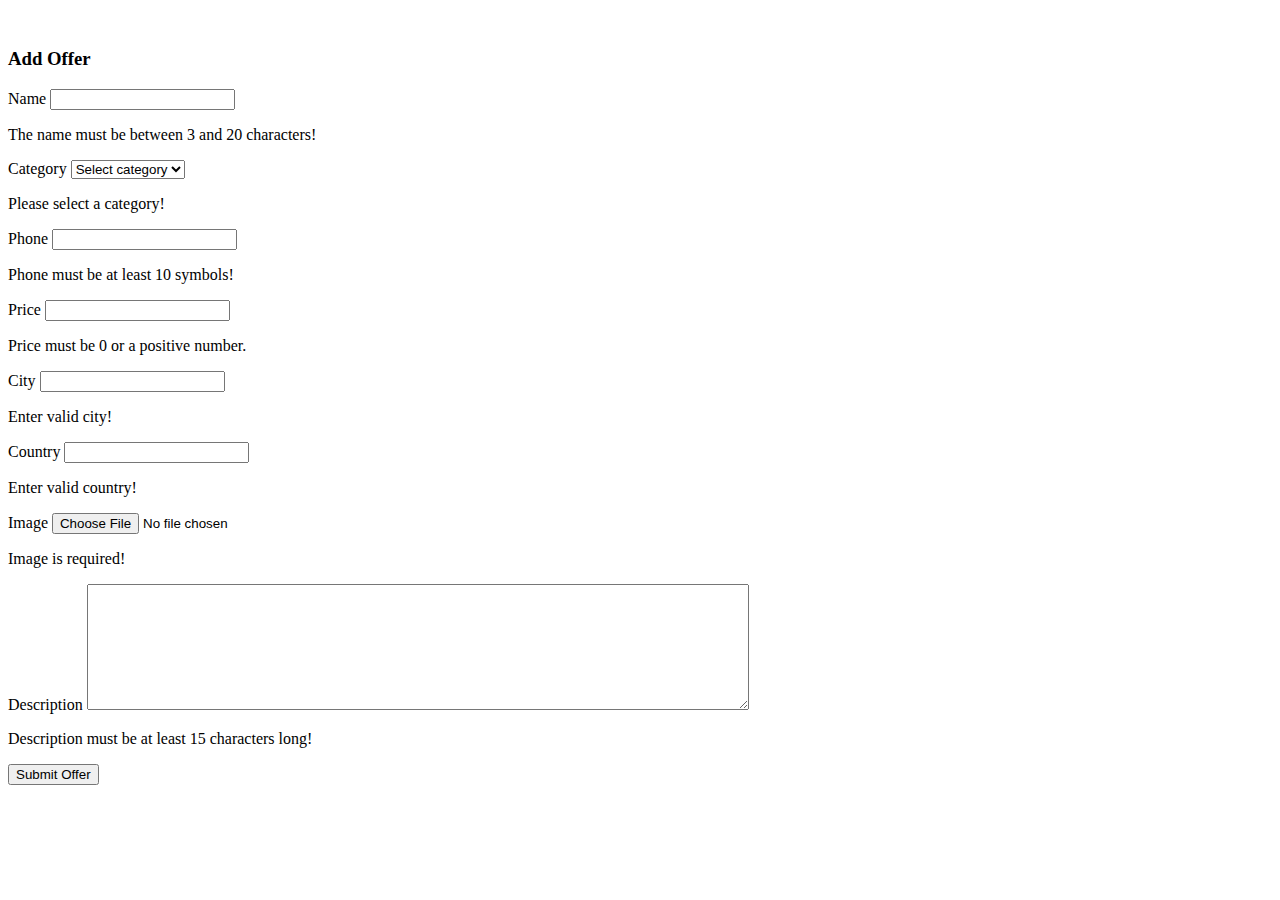
<file: src/main/resources/templates/add-offer.html>
<!DOCTYPE html>
<html lang="en"
      xmlns:th="http://www.thymeleaf.org">
<head th:replace="/fragments/commons::head"></head>
<body>
<header th:replace="/fragments/commons::navigation"></header>

<section class="vh-100 gradient-custom">
    <div class="container py-5 h-100">
        <div class="row justify-content-center align-items-center h-100">
            <div class="col-12 col-lg-9 col-xl-7">
                <div class="card shadow-2-strong card-registration" style="margin-top: 3rem; margin-bottom: 2rem"
                     id="form-section">
                    <div class="card-body p-4 p-md-5">
                        <h3 class="mb-4 pb-2 pb-md-0 mb-md-5 text-center">Add Offer</h3>
                        <form th:action="@{/offers/add}" th:method="POST" th:object="${offerAddBindingModel}"
                              enctype="multipart/form-data">

                            <div class="row justify-content-center">
                                <div class="col-md-6 mb-4">
                                    <div class="form-outline">
                                        <label class="form-label" for="name">Name</label>
                                        <input type="text"
                                               id="name"
                                               max="3" min="20"
                                               name="name"
                                               class="form-control form-control-lg"
                                               th:field="*{name}"
                                               th:errorclass="is-invalid"/>
                                        <p class="invalid-feedback">The name must be between 3 and 20 characters!</p>

                                    </div>
                                </div>

                                <div class="col-md-6 mb-4">
                                    <div class="form-outline">
                                        <label class="form-label" for="category">Category</label>
                                        <select name="category" id="category" class="form-control"
                                                th:errorclass="is-invalid">

                                            <option value="">Select category</option>
                                            <option value=""
                                                    th:each="t : ${T(com.project.kupuvalnik.models.entity.enums.OfferCategoryEnum).values()}"
                                                    th:text="${t}" th:value="${t}" th:selected="${t} == *{category}">
                                                Category
                                            </option>
                                        </select>
                                        <p class="invalid-feedback">
                                            Please select a category!
                                        </p>
                                    </div>
                                </div>
                            </div>


                            <div class="row justify-content-center">


                                <div class="col-md-6 mb-4">
                                    <div class="form-outline">
                                        <label class="form-label" for="phone">Phone</label>
                                        <input type="text"
                                               id="phone"
                                               name="phone"
                                               th:errorclass="is-invalid"
                                               class="form-control form-control-lg"
                                               th:value="*{phone}"/>
                                        <p class="invalid-feedback">
                                            Phone must be at least 10 symbols!
                                        </p>

                                    </div>
                                </div>

                                <div class="col-md-6 mb-4">
                                    <div class="form-outline">
                                        <label class="form-label" for="price">Price</label>
                                        <input type="number"
                                               id="price"
                                               step="any"
                                               name="price"
                                               th:errorclass="is-invalid"
                                               class="form-control form-control-lg"
                                               th:value="*{price}"/>
                                        <p class="invalid-feedback">
                                            Price must be 0 or a positive number.
                                        </p>
                                    </div>
                                </div>

                            </div>

                            <div class="row justify-content-center">


                                <div class="col-md-6 mb-4">
                                    <div class="form-outline">
                                        <label class="form-label" for="city">City</label>
                                        <input type="text"
                                               id="city"
                                               name="city"
                                               th:errorclass="is-invalid"
                                               class="form-control form-control-lg"
                                               th:value="*{city}"/>
                                        <p class="invalid-feedback">
                                            Enter valid city!
                                        </p>
                                    </div>
                                </div>

                                <div class="col-md-6 mb-4">
                                    <div class="form-outline">
                                        <label class="form-label" for="country">Country</label>
                                        <input type="text"
                                               id="country"
                                               name="country"
                                               th:errorclass="is-invalid"
                                               class="form-control form-control-lg"
                                               th:value="*{country}"/>
                                        <p class="invalid-feedback">
                                            Enter valid country!
                                        </p>
                                    </div>
                                </div>

                            </div>

                            <div class="row justify-content-center">
                                <div class="col-md-6 mb-4">
                                    <div class="form-outline image-input">
                                        <label class="form-label" for="image">Image</label>
                                        <input th:field="*{picture}" th:errorclass="is-invalid" name="image"
                                               id="image" type="file" class="form-control form-control-lg">
                                        <p class="invalid-feedback">
                                            Image is required!
                                        </p>

                                    </div>
                                </div>
                            </div>

                            <div class="row">
                                <div class="col-md-6 mb-4">
                                    <div class="form-outline">
                                        <label class="form-label" for="description">Description</label>
                                        <textarea class="form-control form-control-lg"
                                                  style="width: 41rem;"
                                                  th:errorclass="is-invalid"
                                                  name="description"
                                                  id="description"
                                                  rows="8"
                                                  placeholder="Write a short description for your item..."
                                                  th:field="*{description}">
                                        </textarea>


                                        <p class="invalid-feedback">
                                            Description must be at least 15 characters long!
                                        </p>

                                    </div>
                                </div>
                            </div>


                            <div class="row">

                                <div class="mt-4 pt-2 text-center">
                                    <input class="btn btn-primary btn-lg button" type="submit"
                                           value="Submit Offer"/>
                                </div>
                            </div>

                        </form>
                    </div>
                </div>
            </div>
        </div>
    </div>
</section>
<!--<footer th:replace="fragments/commons::footer"></footer>-->


</body>
</html>
</file>
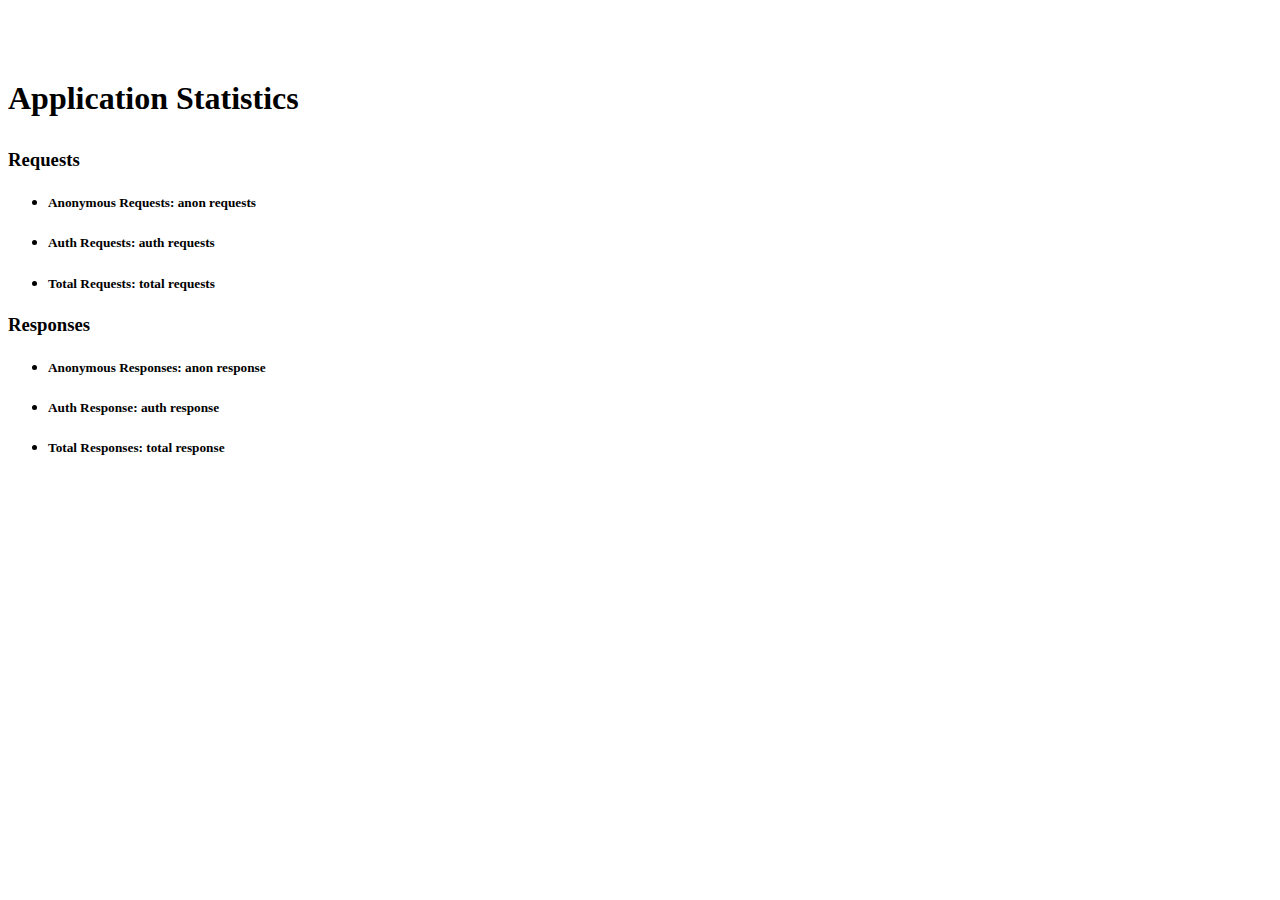
<file: src/main/resources/templates/admin-stats.html>
<!DOCTYPE html>
<html lang="en"
      xmlns:th="http://www.thymeleaf.org"
      xmlns:sec="http://www.thymeleaf.org/extras/spring-security">
<head th:replace="fragments/commons::head"></head>
<body>
<header th:replace="fragments/commons::navigation"></header>

<div class="text-center" style="margin-top: 5rem; margin-bottom: 2rem"><h1>Application Statistics</h1></div>
<div class="row" id="stats-cards">
    <div class="col-sm-6">
        <div class="card card-color">
            <div class="card-body">
                <h3 class="card-title text-center">Requests</h3>
                <ul class="list-group list-group-flush stats-ul-position">
                    <li class="justify-content-center">
                        <h5>Anonymous Requests: <span th:text="${stats.getAnonRequest()}">anon requests</span></h5>
                    </li>
                    <li>
                        <h5>Auth Requests: <span th:text="${stats.getAuthRequest()}">auth requests</span></h5>
                    </li>
                    <li>
                        <h5>Total Requests: <span th:text="${stats.getTotalRequests()}">total requests</span></h5>

                    </li>
                </ul>
            </div>
        </div>
    </div>
    <div class="col-sm-6">
        <div class="card card-color">
            <div class="card-body">
                <h3 class="card-title text-center">Responses</h3>
                <ul class="list-group list-group-flush stats-ul-position">
                    <li class="justify-content-center">
                        <h5>Anonymous Responses: <span th:text="${stats.getAuthResponse()}">anon response</span></h5>
                    </li>
                    <li>
                        <h5>Auth Response: <span th:text="${stats.getAnonResponse()}">auth response</span></h5>
                    </li>
                    <li>
                        <h5>Total Responses: <span th:text="${stats.getTotalResponse()}">total response</span></h5>
                    </li>
                </ul>
            </div>
        </div>
    </div>
</div>

<footer th:replace="fragments/commons::footer"></footer>

</body>
</html>
</file>
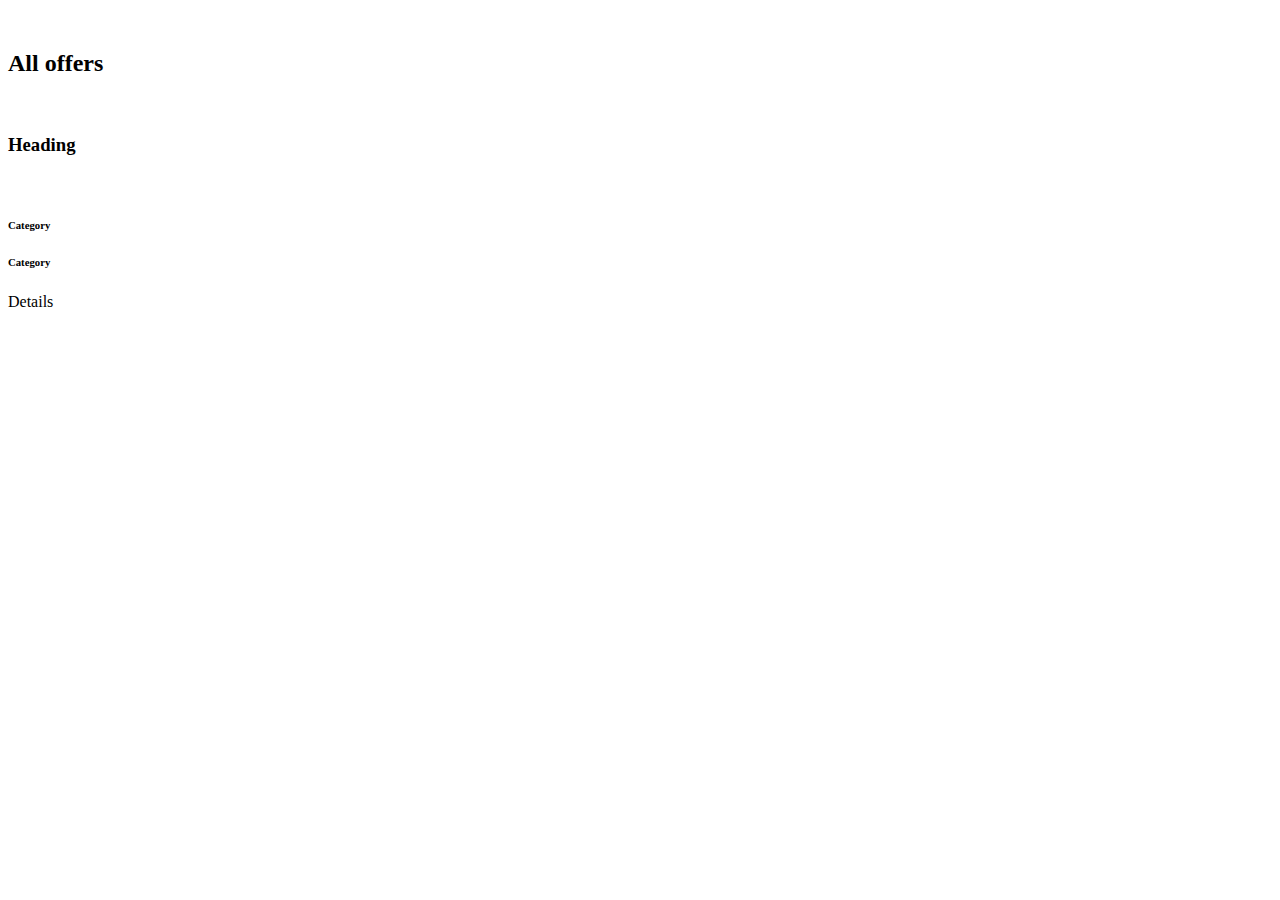
<file: src/main/resources/templates/all-offers.html>
<!DOCTYPE html>
<html lang="en"
      xmlns:th="http://www.thymeleaf.org"
      xmlns:sec="http://www.thymeleaf.org/extras/spring-security">
<head th:replace="/fragments/commons::head"></head>
<body>
<header th:replace="/fragments/commons::navigation"></header>

<div class="container" style="margin-top:50px;">
    <h2 class="text-center text-white all-offers-head-text">All offers</h2>

    <div class="row mx-auto d-flex flex-row justify-content-center">
        <div th:each="o : ${offers}" th:object="${o}" class="col-md-3 col-sm-6 col-lg-3 card-margin p-0">
            <div class="card-sl">
                <div class="card-image">
                    <img th:src="*{imageUrl}"/>
                </div>
                <div class="card-heading">
                    <h3 th:text="*{name}">Heading</h3>
                    <h6 style="margin-top: 5%" th:text="'In category: ' + *{category.name()}">Category</h6>
                    <h6 th:text="|Location: *{city}, *{country}|">Category</h6>
                </div>
                <div class="card-text">
                    <h5 th:text="|Price: *{price}0lv|"></h5>
                </div>
                <a th:href="@{/offers/details/{id}(id=*{id})}" class="card-button"> Details</a>
            </div>
        </div>
    </div>
</div>
<!--<footer th:replace="fragments/commons::footer"></footer>-->

</body>
</html>
</file>
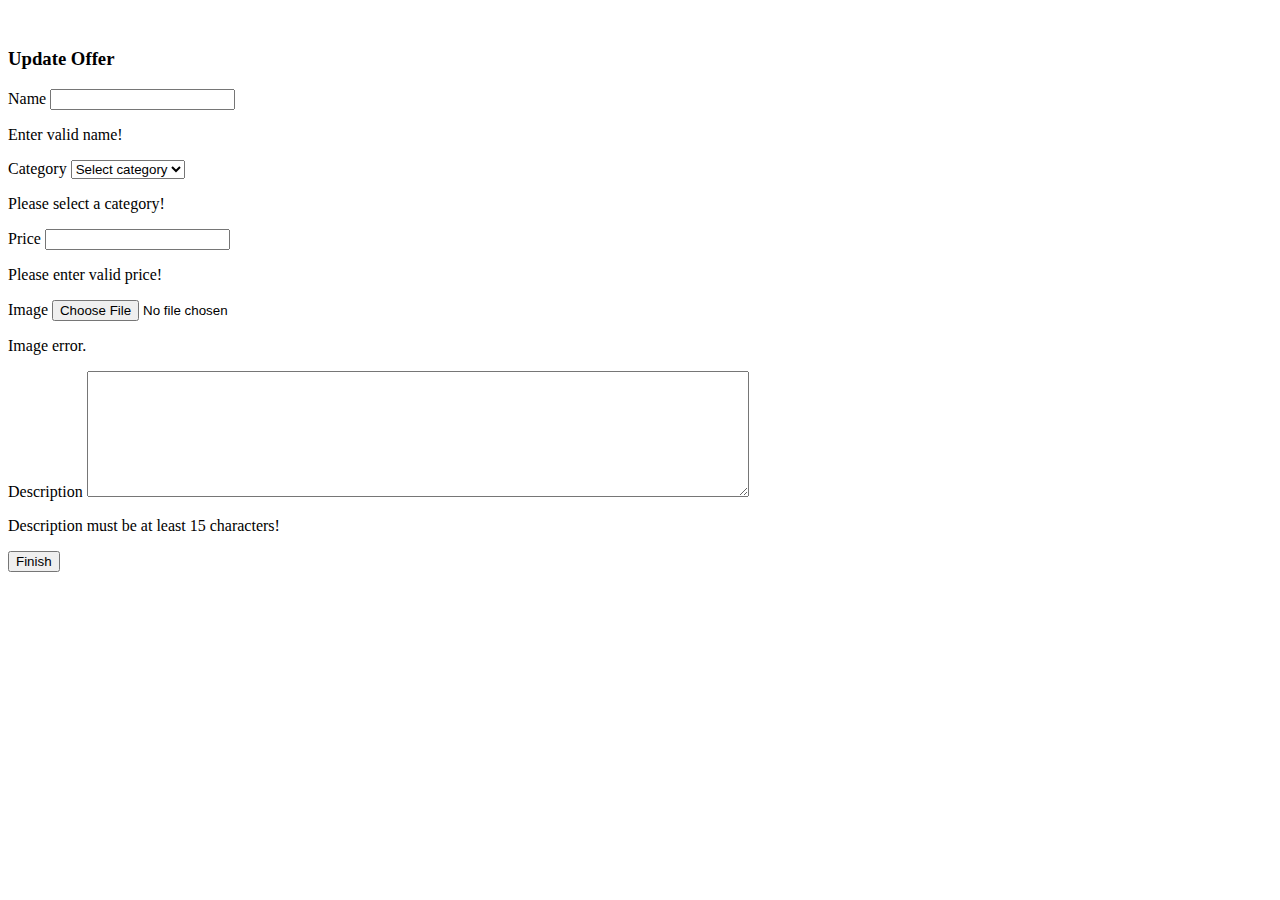
<file: src/main/resources/templates/edit-offer.html>
<!DOCTYPE html>
<html lang="en"
      xmlns:th="http://www.thymeleaf.org">
<head th:replace="/fragments/commons::head"></head>
<body>
<header th:replace="/fragments/commons::navigation"></header>

<section class="vh-100 gradient-custom">
    <div class="container py-5 h-100">
        <div class="row justify-content-center align-items-center h-100">
            <div class="col-12 col-lg-9 col-xl-7">
                <div class="card shadow-2-strong card-registration" style="margin-top: 3rem; margin-bottom: 2rem"
                     id="form-section">
                    <div class="card-body p-4 p-md-5">
                        <h3 class="mb-4 pb-2 pb-md-0 mb-md-5 text-center">Update Offer</h3>
                        <form th:action="@{/offers/{id}/edit(id=*{id})}" th:method="patch" enctype="multipart/form-data"
                              th:object="${offerModel}">

                            <div class="row justify-content-center">
                                <div class="col-md-6 mb-4">
                                    <div class="form-outline">
                                        <label class="form-label" for="name">Name</label>
                                        <input type="text"
                                               id="name"
                                               name="name"
                                               min="4" max="20"
                                               th:errorclass="is-invalid"
                                               class="form-control form-control-lg"
                                               th:value="*{name}"/>
                                        <p class="invalid-feedback errors alert alert-danger">
                                            Enter valid name!
                                        </p>

                                    </div>
                                </div>

                                <div class="col-md-6 mb-4">
                                    <div class="form-outline">
                                        <label class="form-label" for="category">Category</label>
                                        <select name="category" id="category" class="form-control"
                                                th:errorclass="is-invalid">

                                            <option value="">Select category</option>
                                            <option value=""
                                                    th:each="t : ${T(com.project.kupuvalnik.models.entity.enums.OfferCategoryEnum).values()}"
                                                    th:text="${t}" th:value="${t}" th:selected="${t} == *{category}">
                                                Category
                                            </option>
                                        </select>
                                        <p class="errors alert alert-danger invalid-feedback">
                                            Please select a category!
                                        </p>


                                    </div>
                                </div>
                            </div>


                            <div class="row justify-content-center">

                                <div class="col-md-6 mb-4">
                                    <div class="form-outline">
                                        <label class="form-label" for="price">Price</label>
                                        <input type="number"
                                               id="price"
                                               step="any"
                                               name="price"
                                               th:errorclass="is-invalid"
                                               class="form-control form-control-lg"
                                               th:value="*{price}"/>
                                        <p class="invalid-feedback errors alert alert-danger">
                                            Please enter valid price!
                                        </p>
                                    </div>
                                </div>

                                <div class="col-md-6 mb-4">
                                    <div class="form-outline">
                                        <label class="form-label" for="image">Image</label>
                                        <input th:field="*{picture}" th:errorclass="is-invalid" name="image"
                                               id="image" type="file" class="form-control form-control-lg">
                                        <p class="invalid-feedback errors alert alert-danger">
                                            Image error.
                                        </p>

                                    </div>
                                </div>

                            </div>

                            <div class="row">
                                <div class="col-md-6 mb-4">
                                    <div class="form-outline">
                                        <label class="form-label" for="description">Description</label>
                                        <textarea class="form-control form-control-lg"
                                                  style="width: 41rem;"
                                                  th:errorclass="is-invalid"
                                                  name="description"
                                                  id="description"
                                                  rows="8"
                                                  placeholder="Write a short description for your item..."
                                                  th:field="*{description}">

                                        </textarea>


                                        <p class="invalid-feedback errors alert alert-danger">
                                            Description must be at least 15 characters!
                                        </p>

                                    </div>
                                </div>
                            </div>


                            <div class="row">

                                <div class="mt-4 pt-2 text-center">
                                    <input class="btn btn-primary btn-lg button" type="submit"
                                           value="Finish"/>
                                </div>
                            </div>

                        </form>
                    </div>
                </div>
            </div>
        </div>
    </div>
</section>
<footer th:replace="fragments/commons::footer"></footer>


</body>
</html>
</file>
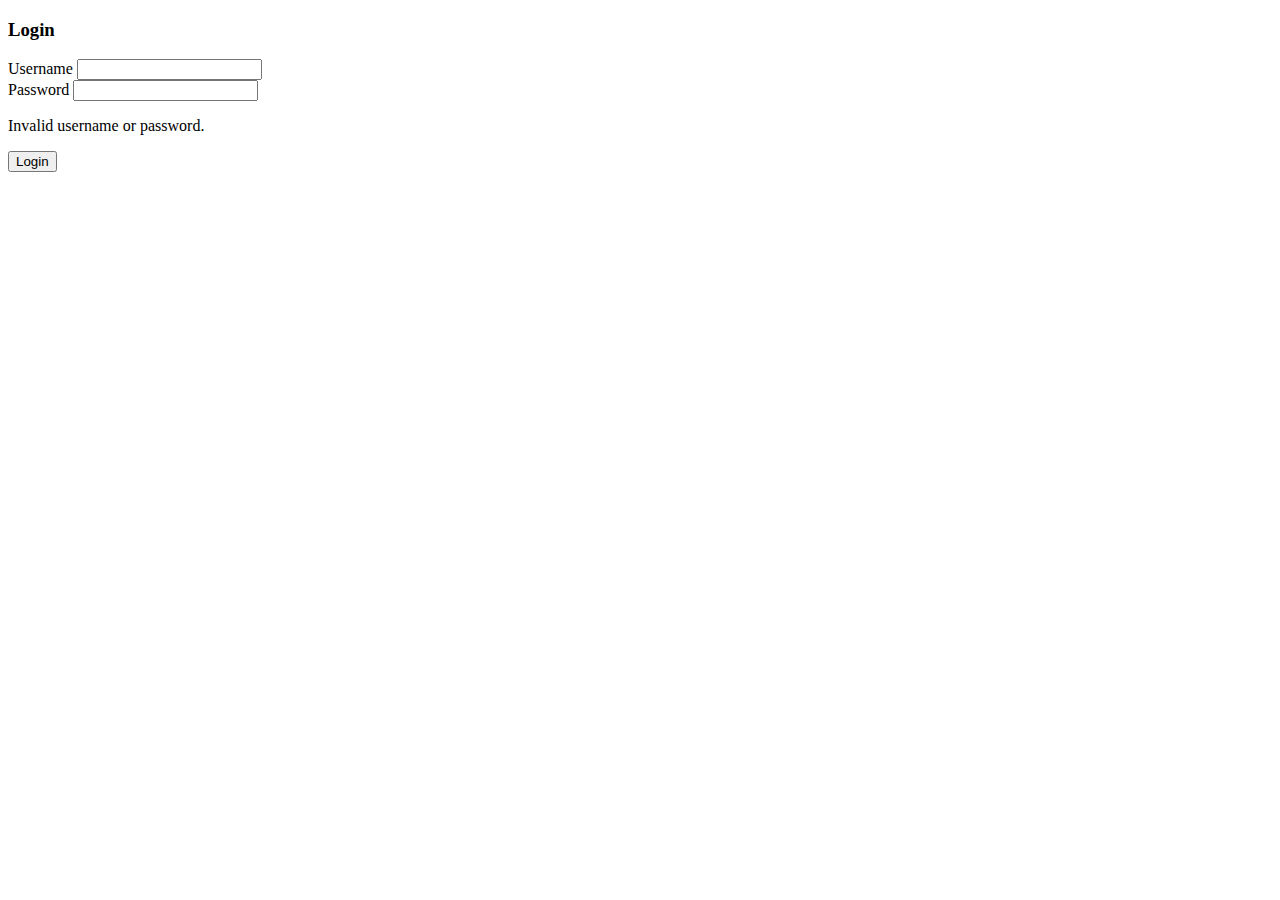
<file: src/main/resources/templates/login.html>
<!DOCTYPE html>
<html lang="en"
      xmlns:th="http://www.thymeleaf.org">
<head th:replace="/fragments/commons::head"></head>
<body>
<header th:replace="/fragments/commons::navigation"></header>

<section class="vh-100 gradient-custom">
    <div class="container py-5 h-100">
        <div class="row justify-content-center align-items-center h-100">
            <div class="col-12 col-lg-9 col-xl-7">
                <div class="card shadow-2-strong card-registration" id="form-section">
                    <div class="card-body p-4 p-md-5">
                        <h3 class="mb-4 pb-2 pb-md-0 mb-md-5 text-center">Login</h3>
                        <form th:action="@{/users/login}" th:method="post">

                            <div class="row justify-content-center">
                                <div class="col-md-6 mb-4">
                                    <div class="form-outline">
                                        <label class="form-label" for="username">Username</label>
                                        <input type="text"
                                               id="username"
                                               name="username"
                                               min="4" max="20"
                                               class="form-control form-control-lg"
                                               th:value="${username}"/>
                                    </div>
                                </div>
                            </div>


                            <div class="row justify-content-center">
                                <div class="col-md-6 mb-4">
                                    <div class="form-outline">
                                        <label class="form-label" for="password">Password</label>
                                        <input type="password"
                                               name="password"
                                               id="password"
                                               class="form-control form-control-lg"/>
                                    </div>
                                </div>
                            </div>

                            <p th:if="${bad_credentials}" class="errors alert alert-danger">
                                Invalid username or password.
                            </p>

                            <div class="row">

                                <div class="mt-4 pt-2 text-center">
                                    <input class="btn btn-primary btn-lg button" type="submit" value="Login"/>
                                </div>
                            </div>

                        </form>
                    </div>
                </div>
            </div>
        </div>
    </div>
</section>
<footer th:replace="fragments/commons::footer"></footer>

</body>
</html>
</file>
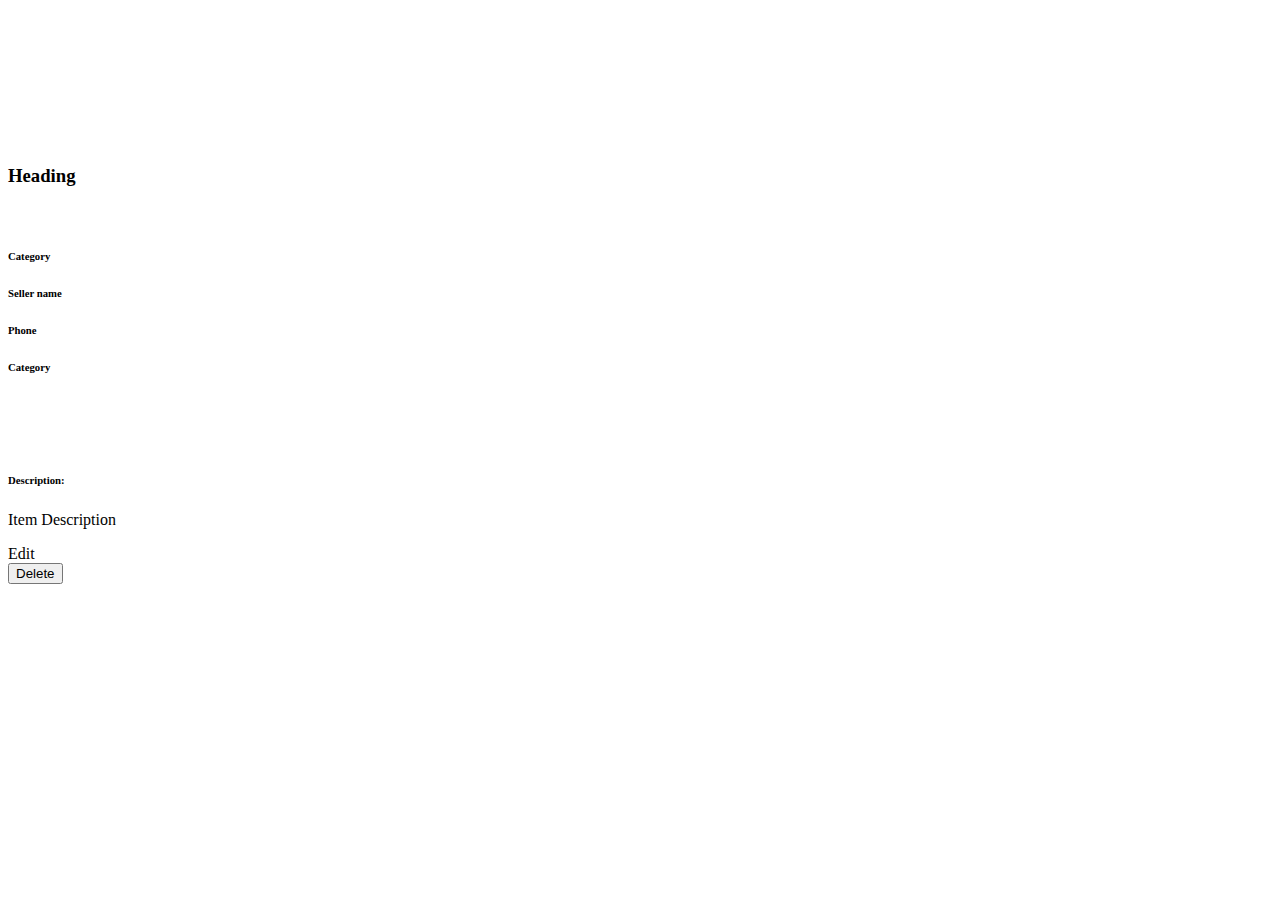
<file: src/main/resources/templates/offer-details.html>
<!DOCTYPE html>
<html lang="en"
      xmlns:th="http://www.thymeleaf.org"
      xmlns:sec="http://www.thymeleaf.org/extras/spring-security">
<head th:replace="/fragments/commons::head"></head>
<body>
<header th:replace="/fragments/commons::navigation"></header>

<div class="container" style="margin-top: 8rem;">
    <div class="row mx-auto d-flex flex-row justify-content-center">
        <div th:object="${offer}" class="col-md-3 col-sm-6 col-lg-6 card-margin p-0">
            <div class="card-sl">
                <div class="card-image">
                    <img th:src="*{pictureUrl}"/>
                </div>
                <div class="card-heading">
                    <h3 th:text="*{name}">Heading</h3>
                    <div class="card-text">
                        <h5 th:text="|Price: *{price}lv|" class="details-price"></h5>
                    </div>
                    <h6 style="margin-top: 5%" th:text="'In category: ' + *{category.name()}">Category</h6>
                    <h6 th:text="|Seller: *{sellerName}|">Seller name</h6>
                    <h6 th:text="|Phone: *{phone}|">Phone</h6>
                    <h6 th:text="|Location: *{city}, *{country}|">Category</h6>
                    <h6 style="margin-top: 8%">Description:</h6>
                    <p class="card-text" th:text="*{description}">Item Description</p>
                </div>

                <div class="card-body card-body-background" th:if="*{canDeleteAndUpdate}">

                    <a class="btn btn-link" th:href="@{/offers/{id}/edit(id=*{id})}">Edit</a>

                    <form th:action="@{/offers/{id}(id=*{id})}" th:method="delete">
                        <input type="submit" class="btn btn-link" value="Delete"/>
                    </form>


                </div>
            </div>

        </div>
    </div>
</div>
<footer th:replace="fragments/commons::footer"></footer>

</body>
</html>
</file>
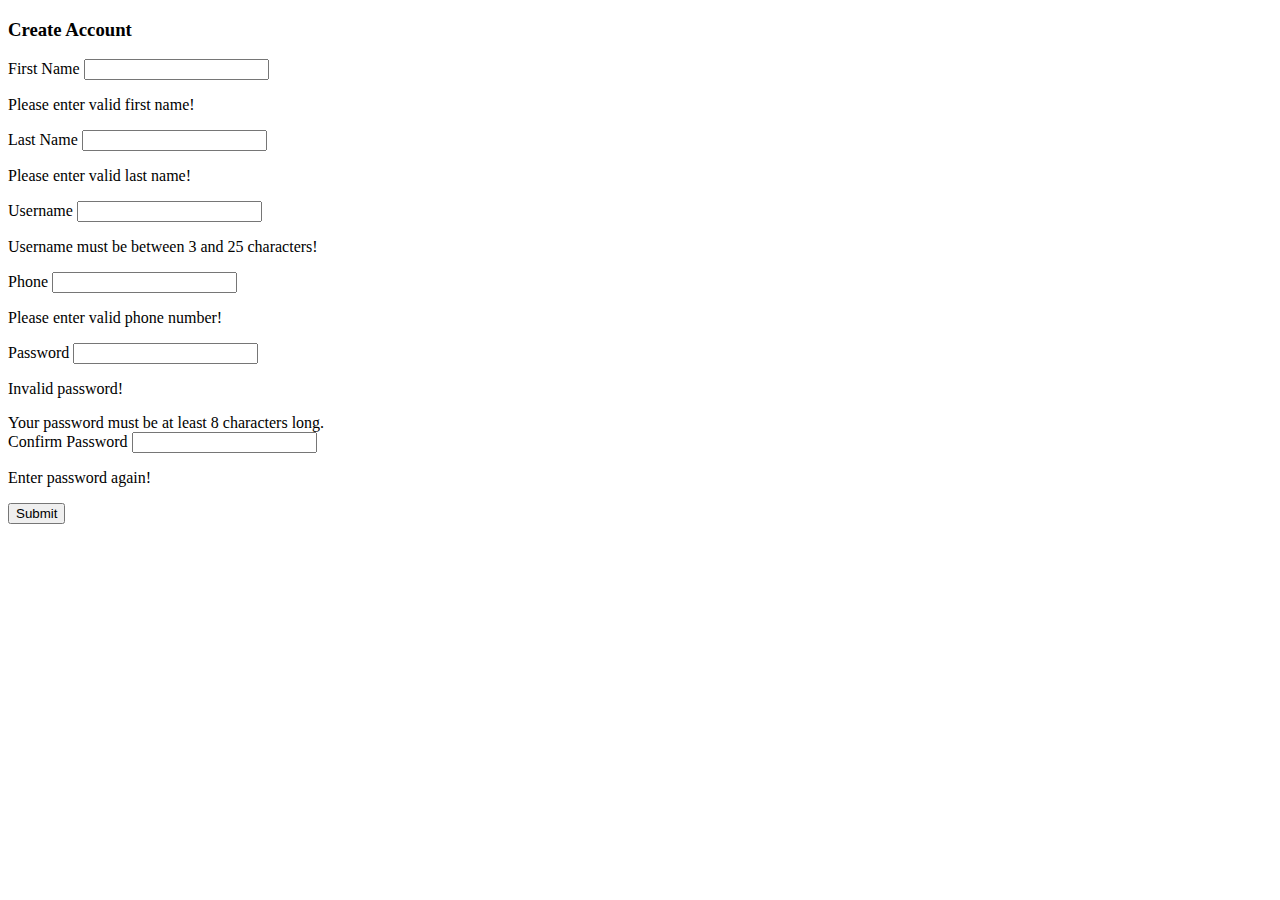
<file: src/main/resources/templates/register.html>
<!DOCTYPE html>
<html lang="en"
      xmlns:th="http://www.thymeleaf.org">
<head th:replace="fragments/commons::head"></head>
<body>
<header th:replace="/fragments/commons::navigation"></header>

<section class="vh-100 gradient-custom">
    <div class="container py-5 h-100">
        <div class="row justify-content-center align-items-center h-100">
            <div class="col-12 col-lg-9 col-xl-7">
                <div class="card shadow-2-strong card-registration" id="form-section">
                    <div class="card-body p-4 p-md-5">
                        <h3 class="mb-4 pb-2 pb-md-0 mb-md-5 text-center">Create Account</h3>
                        <form th:action="@{/users/register}" th:method="POST" th:object="${userModel}">

                            <div class="row">

                                <div class="col-md-6 mb-4">
                                    <div class="form-outline">
                                        <label class="form-label" for="firstName">First Name</label>
                                        <input type="text"
                                               id="firstName"
                                               min="4" max="20"
                                               class="form-control form-control-lg"
                                               th:field="*{firstName}"
                                               th:errorclass="is-invalid"/>
                                        <p class="invalid-feedback">Please enter valid first name!</p>
                                    </div>
                                </div>

                                <div class="col-md-6 mb-4">
                                    <div class="form-outline">
                                        <label class="form-label" for="lastName">Last Name</label>
                                        <input type="text"
                                               id="lastName"
                                               class="form-control form-control-lg"
                                               th:field="*{lastName}"
                                               th:errorclass="is-invalid"/>
                                        <p class="invalid-feedback">Please enter valid last name!</p>
                                    </div>
                                </div>
                            </div>

                            <div class="row">

                                <div class="col-md-6 mb-4">
                                    <div class="form-outline">
                                        <label class="form-label" for="username">Username</label>
                                        <input type="text"
                                               id="username"
                                               class="form-control form-control-lg"
                                               th:field="*{userName}"
                                               th:errorclass="is-invalid"/>
                                        <p class="invalid-feedback">Username must be between 3 and 25 characters!</p>
                                    </div>
                                </div>

                                <div class="col-md-6 mb-4">
                                    <div class="form-outline">
                                        <label class="form-label" for="phone">Phone</label>
                                        <input type="text"
                                               id="phone"
                                               class="form-control form-control-lg"
                                               th:field="*{phone}"
                                               th:errorclass="is-invalid"/>
                                        <p class="invalid-feedback">Please enter valid phone number!</p>
                                    </div>
                                </div>
                            </div>

                            <div class="row">

                                <div class="col-md-6 mb-4">
                                    <div class="form-outline">
                                        <label class="form-label" for="password">Password</label>
                                        <input type="password"
                                               id="password"
                                               class="form-control form-control-lg"
                                               th:field="*{password}"
                                               th:errorclass="is-invalid"/>
                                        <p class="invalid-feedback">Invalid password!</p>
                                        <div id="passwordHelpBlock" class="form-text">
                                            Your password must be at least 8 characters long.
                                        </div>
                                    </div>
                                </div>

                                <div class="col-md-6 mb-4">
                                    <div class="form-outline">
                                        <label class="form-label" for="confirmPassword">Confirm Password</label>
                                        <input type="password"
                                               id="confirmPassword"
                                               class="form-control form-control-lg"
                                               th:field="*{confirmPassword}"
                                               th:errorclass="is-invalid"/>
                                        <p class="invalid-feedback">Enter password again!</p>
                                    </div>
                                </div>
                            </div>


                            <div class="mt-4 pt-2 text-center">
                                <input class="btn btn-primary btn-lg button" type="submit" value="Submit"/>
                            </div>

                        </form>
                    </div>
                </div>
            </div>
        </div>
    </div>
</section>
<footer th:replace="fragments/commons::footer"></footer>

</body>
</html>
</file>
